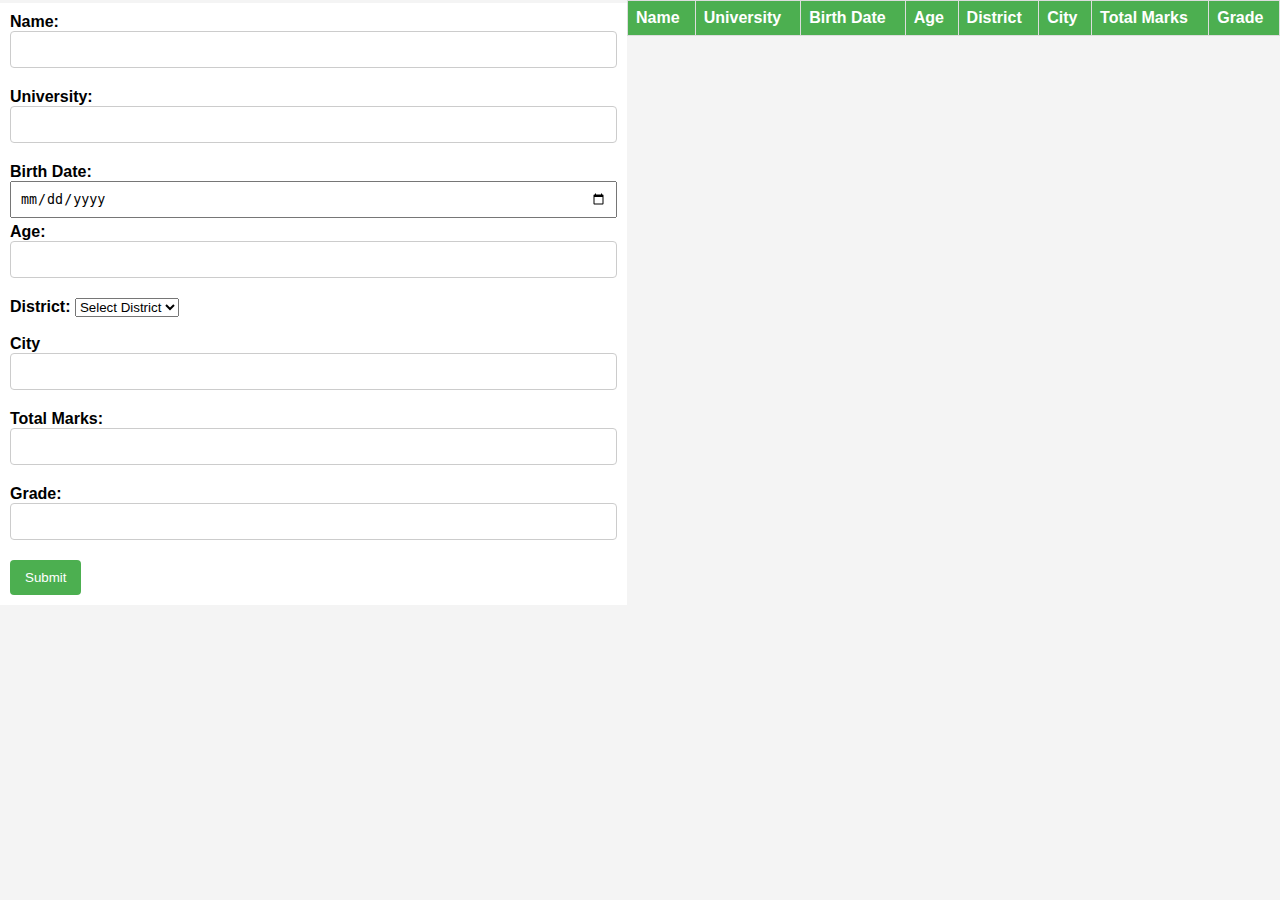
<file: index.html>
<!DOCTYPE html>
<html lang="en">
<head>
  <meta charset="UTF-8">
  <meta name="viewport" content="width=device-width, initial-scale=1.0">
  <title>User Information Form</title>
  <!-- Include your CSS file -->
  <link rel="stylesheet" href="css.css">

  <!-- Include jQuery library -->
  <script src="https://ajax.googleapis.com/ajax/libs/jquery/3.5.1/jquery.min.js"></script>
</head>
<body>

          <!-- Form for entering user information -->
          <form id="userForm">
            <label for="name">Name:</label>
            <input type="text" id="name" name="name" required>

            <label for="university">University:</label>
            <input type="text" id="university" name="university" required>

            <label for="birthDate">Birth Date:</label>
            <input type="date" id="birthDate" onchange="calculateAge()" name="birthDate" required>
            
            <!-- Display age result -->
            <label for="ageResult">Age:</label>
            <input type="text" id="ageResult" name="ageResult" readonly>
            

            <label for="District">District:</label>
                  <select id="District" onchange="setCity()" name="District" required>
                    <option value="">Select District</option>
                    <option value="Kismayo">Kismayo</option>
                    <option value="Jawhar">Jawhar</option>
                    <option value="Baladwayne">Baladwayne</option>
                    <option value="Moqdisho">Moqdisho</option>
                    <option value="Marka">Marka</option>
                    <option value="Hodan">Hodan</option>
                  </select> <br/><br/>


            <label for="City">City</label>
            <input type="text" id="City" name="City" required>
            
            <label for="totalMarks">Total Marks:</label>
          <input type="text" id="totalMarks" onchange="calculateGrade()" name="totalMarks" min="0" max="100" required>

          <label for="Grade">Grade:</label>
          <input type="text" id="Grade" name="Grade" readonly>


            <button type="button" onclick="submitForm()">Submit</button>
          </form>

    <style>
        body {
            font-family: Arial, sans-serif;
            margin: 0;
            padding: 0;
            background-color: #f4f4f4;
        }
        .container {
            max-width: 600px;
            margin: 20px auto;
            padding: 20px;
            background-color: #fff;
            border-radius: 8px;
            box-shadow: 0 0 10px rgba(0, 0, 0, 0.1);
        }
        h2 {
            text-align: center;
            margin-bottom: 20px;
        }
        label {
            font-weight: bold;
        }
        input[type="text"], input[type="email"], textarea {
            width: 100%;
            padding: 10px;
            margin-bottom: 20px;
            border: 1px solid #ccc;
            border-radius: 4px;
            box-sizing: border-box;
        }
        textarea {
            height: 150px;
        }
        input[type="submit"] {
            background-color: #4CAF50;
            color: #fff;
            padding: 10px 20px;
            border: none;
            border-radius: 4px;
            cursor: pointer;
            font-size: 16px;
        }
        input[type="submit"]:hover {
            background-color: #45a049;
        }
    </style>


<div class="container">
    <h2>Scholarship Application Form</h2>
    <form id="scholarshipForm">
        <label for="fullName">Full Name:</label>
        <input type="text" id="fullName" name="fullName" required>

        <input type="submit" value="Submit" id="btn2">
        <div class="list-container">
            <h2>Applications</h2>
            <ol id="applicationList">
              <li>Nor Ali</li>
            </ol>
        </div>
    </form>
    
</div>




  <!-- Table to display user information -->
  <table id="userTable">
    <thead>
      <tr>
        <th>Name</th>
        <th>University</th>
        <th>Birth Date</th>
        <th>Age</th>
        <th>District</th>
        <th>City</th>
        <th>Total Marks</th>
        <th>Grade</th>
      </tr>
    </thead>
    <tbody></tbody>
  </table>

  <!-- Include your JavaScript file -->
  <script src="js.js"></script>
  <script src="JavaBasics.js"></script>
</body>
</html>
</file>
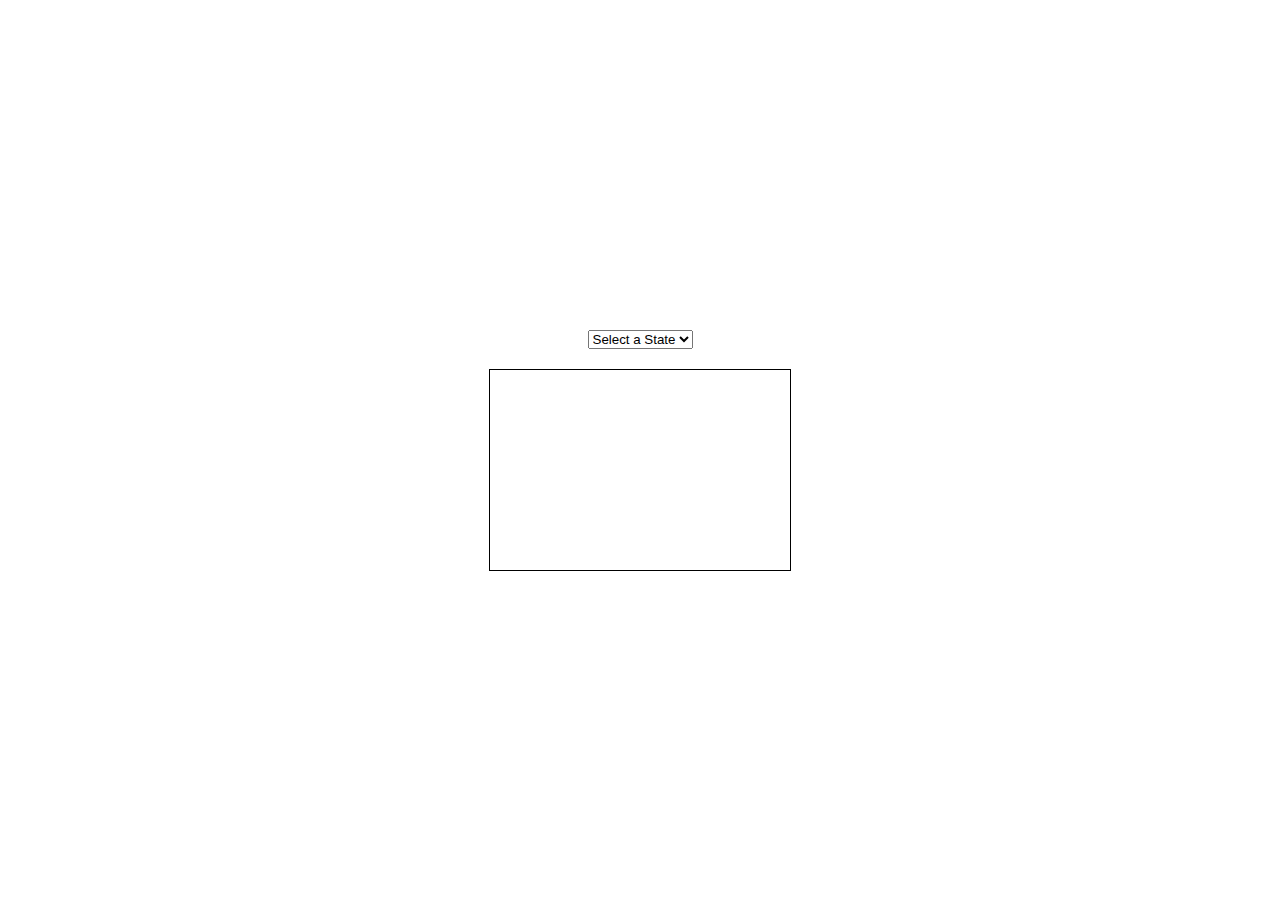
<file: Flag.html>
<!DOCTYPE html>
<html lang="en">
<head>
    <meta charset="UTF-8">
    <meta name="viewport" content="width=device-width, initial-scale=1.0">
    <title>State Flag Display</title>
    <link rel="stylesheet" href="styles.css">
</head>
<body>
    <select id="stateSelector">
        <option value="default">Select a State</option>
        <option value="california">California</option>
        <option value="texas">Texas</option>
        <!-- Add more states as needed -->
    </select>

    <div id="flagDisplay"></div>

    <script src="Flag.js"></script>
</body>
</html>
</file>
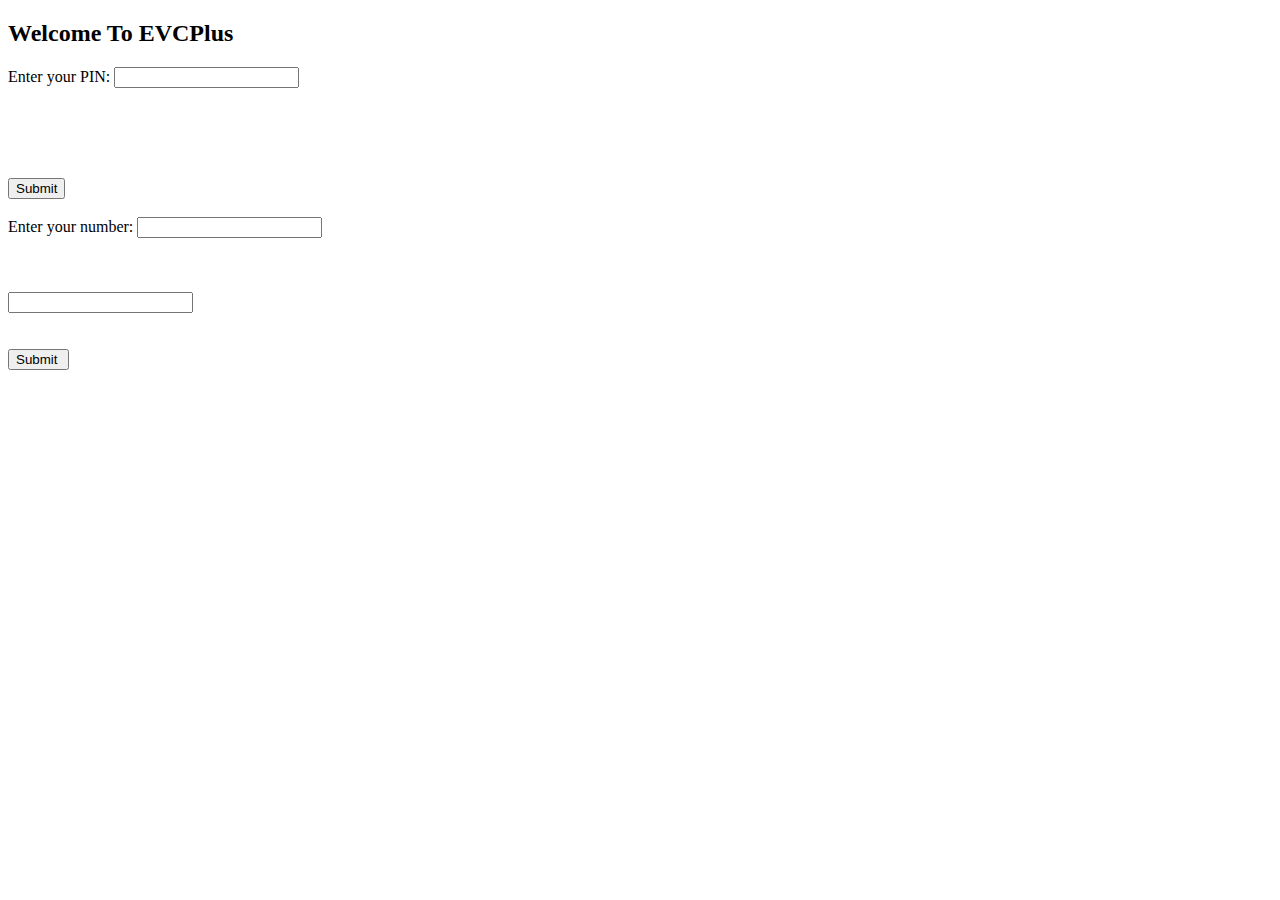
<file: Main.html>
<!DOCTYPE html>
<html>

<head>
  <!-- Your head content here -->
</head>

<body>
  <h2>Welcome To EVCPlus</h2>

  <form>
    <label>Enter your PIN: </label>
    <input type="text" id="pin"> <br><br>
    <label id="Itus"></label><br>
    <label id="Uwareeji"></label><br>
    <label id="Badal"></label><br>
    <label id="Bixi"></label><br>
    <label id="incorrectPin"></label>
    <input type="button" value="Submit" onclick="EVCPlus()"><br><br>
    <label>Enter your number: </label>
    <input type="text" id="number"> <br><br>
    <label id="numb"></label>
    <label id="HassanB"></label><br>
    <label id="Norblance"></label><br>

    <label id="TRF"></label>
    <input type="text" id="trnsfr"><br>

    <label id="LastBh"></label><br>
    <label id="LastBN"></label><br>
    <input type="button" value="Submit " onclick="EVCBalance()">
  
    <label id="ChangePIN"></label><br>
  </form>

  <script src="JavaBasics.js"></script>
</body>

</html>
</file>
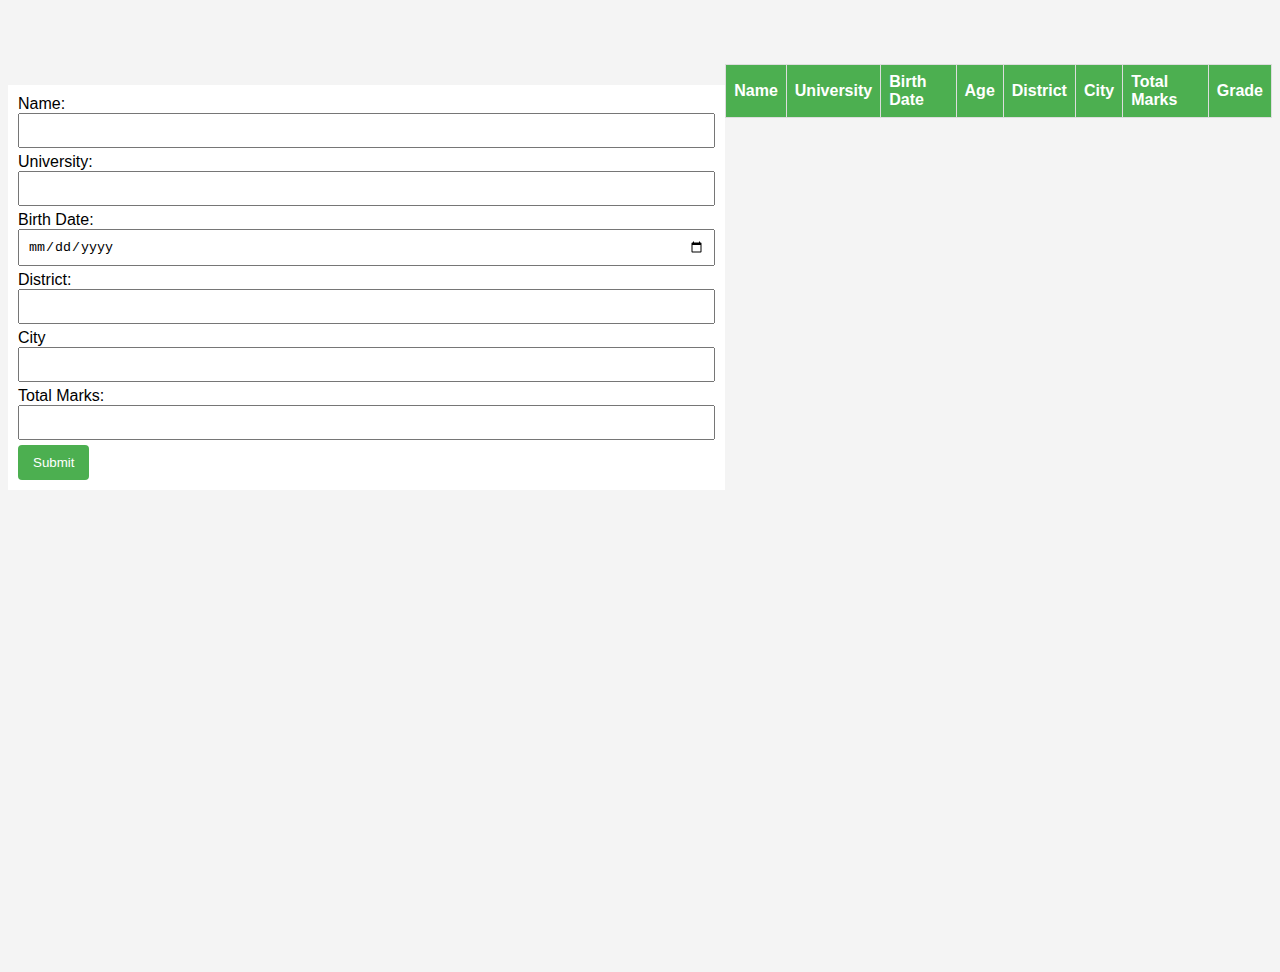
<file: register.html>
<!DOCTYPE html>
<html lang="en">
<head>
  <meta charset="UTF-8">
  <meta name="viewport" content="width=device-width, initial-scale=1.0">
  <title>User Information Form</title>
  <link rel="stylesheet" href="css.css">
</head>
<body>

  <form id="userForm">
    <label for="name">Name:</label>
    <input type="text" id="name" name="name" required>

    <label for="university">University:</label>
    <input type="text" id="university" name="university" required>

    <label for="birthDate">Birth Date:</label>
    <input type="date" id="birthDate" onchange="calculateAge()" name="birthDate" required>
    
    <label for="ageResult"id="ageResult" name="ageResult" ></label>
    

    <label for="District">District:</label>
    <input type="text" id="District" oninput="setCity()"  name="District" required>

    <label for="City">City</label>
    <input type="text" id="City" name="City" required>
    
    <label for="totalMarks">Total Marks:</label>
    <input type="number" id="totalMarks" onclick="calculateGrade()" name="totalMarks" required>

    <label for="Grade" id="Grade"name="Grade"></label>
    

    <button type="button" onclick="submitForm()">Submit</button>
  </form>

  <table id="userTable">
    <thead>
      <tr>
        <th>Name</th>
        <th>University</th>
        <th>Birth Date</th>
        <th>Age</th>
        <th>District</th>
        <th>City</th>
        <th>Total Marks</th>
        <th>Grade</th>
      </tr>
    </thead>
    <tbody></tbody>
  </table>

  <script src="js.js">
  </script>

</body>
</html>
</file>
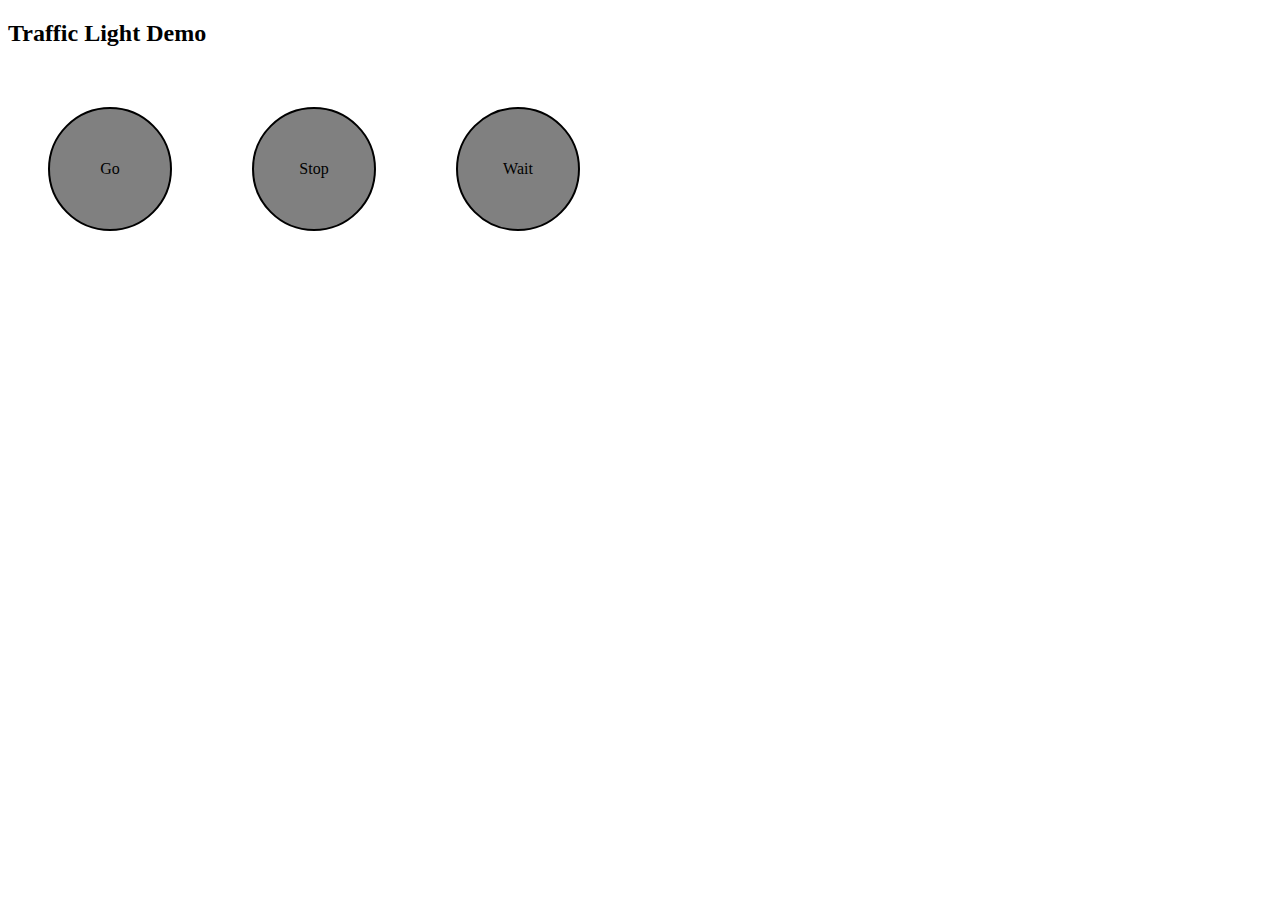
<file: Trafig.html>
<!DOCTYPE html>
<html>

<head>
    <style>
        .block {
            display: flex;
        }

        .traffic {
            display: flex;
            align-items: center;
            justify-content: center;
            height: 120px;
            width: 120px;
            background-color: gray;
            border: 2px solid black;
            border-radius: 50%;
            margin: 40px;
            transition: background-color 0.5s;
        }
    </style>
    <script src="https://ajax.googleapis.com/ajax/libs/jquery/3.5.1/jquery.min.js"></script>
</head>

<body>
    <h2>Traffic Light Demo</h2>

    <div class="block">
        <div id="greenLight" class="traffic"><p id="go">Go</p></div>
        <div id="redLight" class="traffic"><p id="stop">Stop</p></div>
        <div id="yellowLight" class="traffic"><p id="wait">Wait</p></div>
    </div>

    <script>
        $(document).ready(function() {
            function changeColor() {
                var yellowLight = $('#yellowLight');
                var redLight = $('#redLight');
                var greenLight = $('#greenLight');
                var goText = $('#go');
                var stopText = $('#stop');
                var waitText = $('#wait');

                if (yellowLight.css('background-color') === 'rgb(255, 255, 0)') {
                    greenLight.css('background-color', 'green');
                    stopText.css('color', 'black');
                    waitText.css('color', 'black');
                    goText.css('color', 'white');
                    goText.css('visibility', 'visible');
                    stopText.css('visibility', 'hidden');
                    waitText.css('visibility', 'hidden');
                    redLight.css('background-color', 'gray');
                    yellowLight.css('background-color', 'gray');
                } else if (greenLight.css('background-color') === 'rgb(0, 128, 0)') {
                    greenLight.css('background-color', 'gray');
                    yellowLight.css('background-color', 'gray');
                    redLight.css('background-color', 'red');

                    stopText.css('color', 'white');
                    waitText.css('color', 'gray');
                    goText.css('color', 'gray');
                    stopText.css('visibility', 'visible');
                    goText.css('visibility', 'hidden');
                    waitText.css('visibility', 'hidden');
                } else {
                    greenLight.css('background-color', 'gray');
                    redLight.css('background-color', 'gray');
                    yellowLight.css('background-color', 'yellow');
                    stopText.css('color', 'black');
                    waitText.css('color', 'white');
                    goText.css('color', 'black');
                    waitText.css('visibility', 'visible');
                    goText.css('visibility', 'hidden');
                    stopText.css('visibility', 'hidden');
                }
            }

            setInterval(changeColor, 1000);
        });
    </script>
</body>

</html>
</file>
<file: css.css>
body {
    font-family: Arial, sans-serif;
    background-color: #f4f4f4;
   margin-top: 5%;
    padding: 0;
    display: flex;
    justify-content: center;
    align-items:baseline;
    height: 100vh;
  }

  form {
    background-color: #fff;
    padding: 10px;
  
    margin-bottom: 0px;
  }

  label {
   
    margin-bottom: 3px;
  }

  input {
    width: 100%;
    padding: 8px;
    margin-bottom: 5px;
    box-sizing: border-box;
  }

  button {
    background-color: #4caf50;
    color: #fff;
    padding: 10px 15px;
    border: none;
    border-radius: 4px;
    cursor: pointer;
  }

  button:hover {
    background-color: #45a049;
  }

  table {
    width: 100%;
    border-collapse: collapse;
  }

  th, td {
    border: 1px solid #ddd;
    padding: 8px;
    text-align: left;
  }

  th {
    background-color: #4caf50;
    color: #fff;
  }
</file>
<file: styles.css>
body {
    display: flex;
    flex-direction: column;
    align-items: center;
    justify-content: center;
    height: 100vh;
    margin: 0;
}

#flagDisplay {
    width: 300px;
    height: 200px;
    border: 1px solid #000;
    margin-top: 20px;
}
</file>
